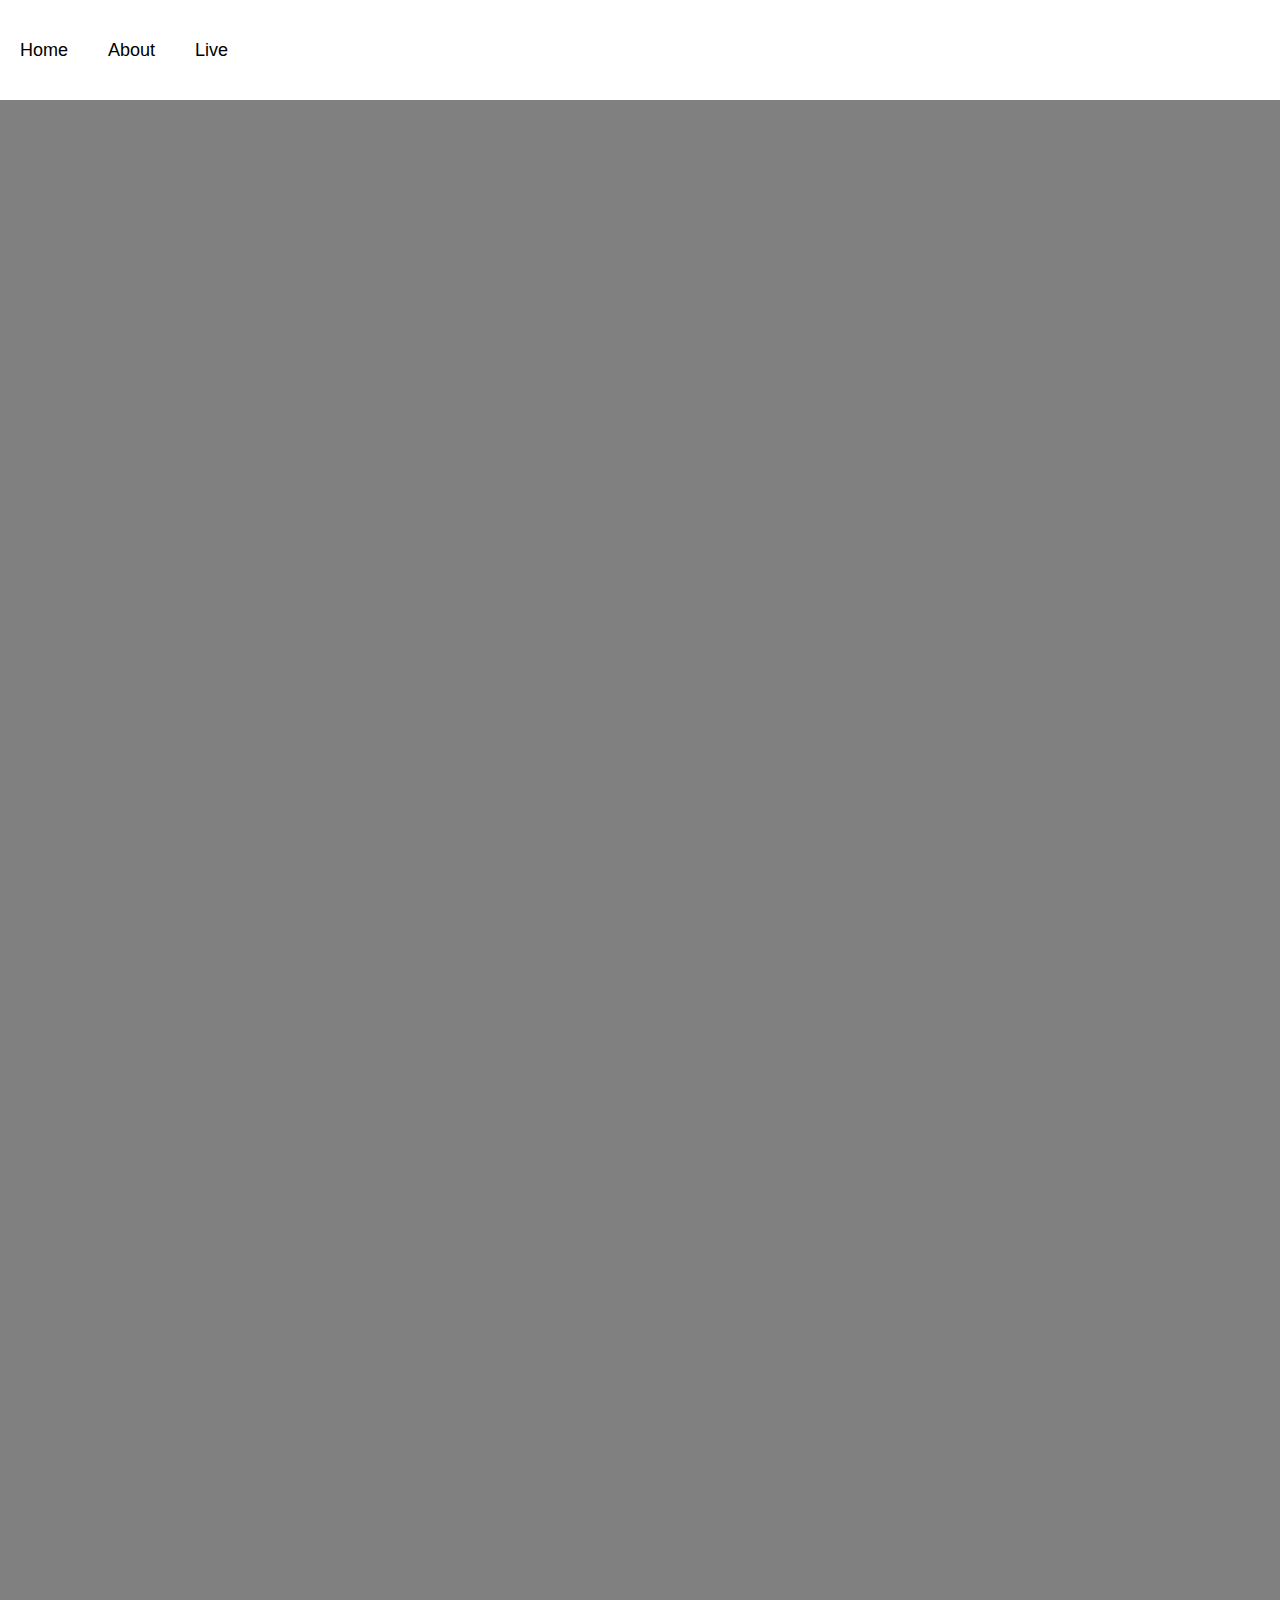
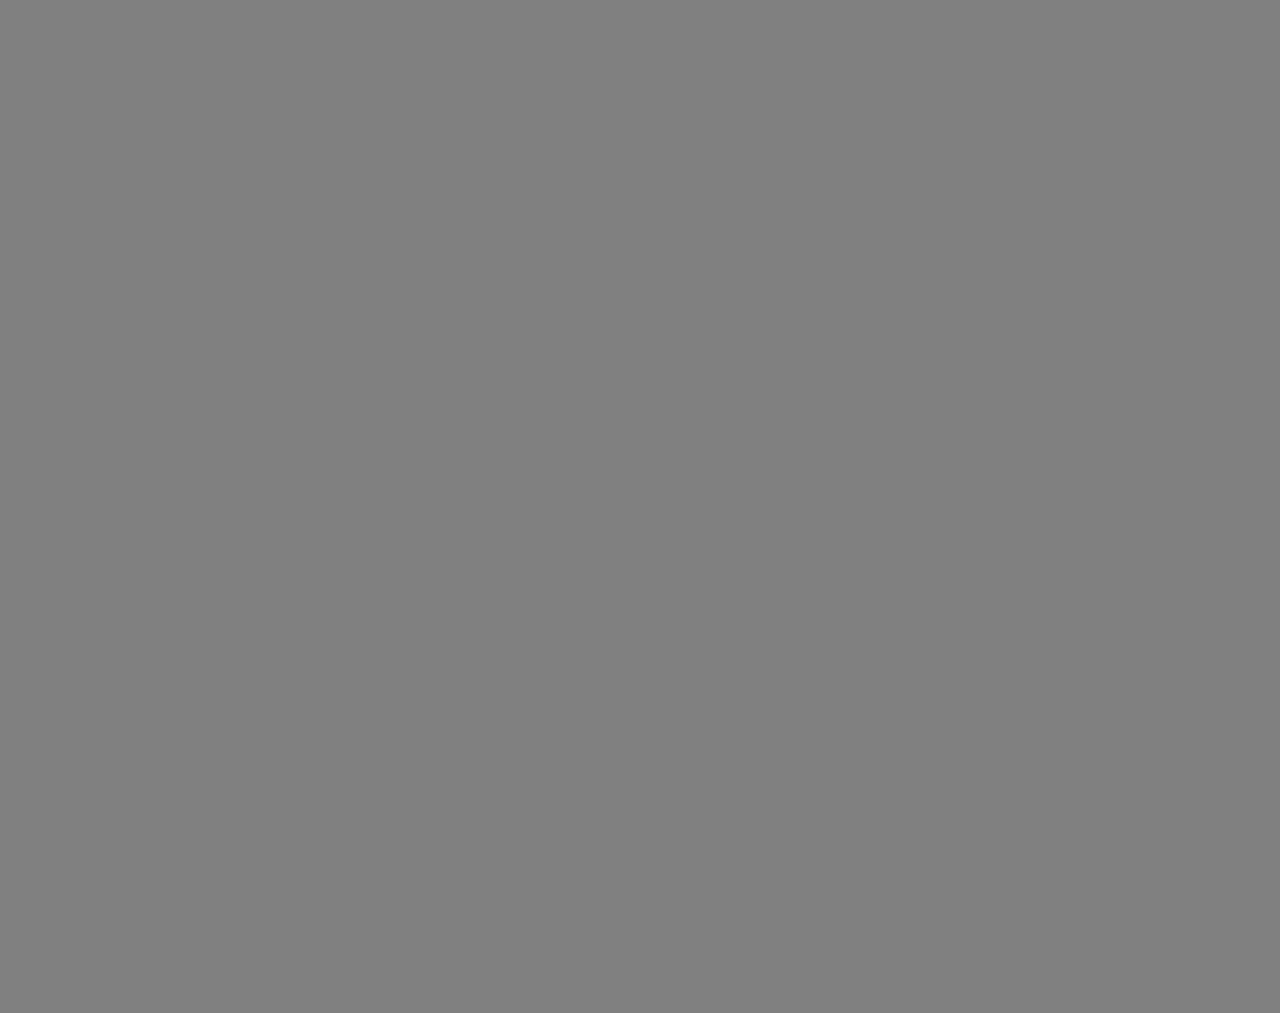
<file: index.html>
<!DOCTYPE html>
<html>

<head>

    <title> Home </title>

</head>

<body>

    <link rel="stylesheet" href="style.css">




    <nav>

        <ul>
            <li><a class="active" href="index.html"> Home </a></li>
            <li><a href="about.html"> About </a></li>
            <li><a href="live.html"> Live </a></li>

        </ul>




    </nav>


<!---Video section only--->
    
<iframe width="1000" height="345" src="https://www.youtube.com/embed/KrWgWyY1C24" frameborder="0" allow="accelerometer; autoplay; encrypted-media; gyroscope; picture-in-picture" allowfullscreen></iframe>

    
   <iframe width="1000" height="345" src="https://www.youtube.com/embed/WE52lE_-wsY" frameborder="0" allow="accelerometer; autoplay; encrypted-media; gyroscope; picture-in-picture" allowfullscreen></iframe>

    <iframe width="1000" height="345" src="https://www.youtube.com/embed/YpZlCqqojAE" frameborder="0" allow="accelerometer; autoplay; encrypted-media; gyroscope; picture-in-picture" allowfullscreen></iframe>



    <iframe width="1000" height="345" src="https://www.youtube.com/embed/rMglNwgLzdY" frameborder="0" allow="accelerometer; autoplay; encrypted-media; gyroscope; picture-in-picture" allowfullscreen></iframe>
       
    
    
    
<!---/Video section only--->    




</body>


</html>
</file>
<file: style.css>
* {
    margin: 0;

    padding: 0;

}

body {
    background-color: grey;



}


nav {
    width: 100%;
    height: 100px;
    background-color: white;




}

ul {}


ul li {

    list-style: none;
    display: inline-block;
    float: left;
    line-height: 100px;

}

ul li a {

    display: block;
    text-decoration: none;
    font-size: 18px;
    font-family: arial;
    color: black;
    padding: 0 20px;


}

iframe {

    padding: 50px;
    margin: 7%;



}

p {

    padding: 4px;
    margin: 3%;
    font-size: 30px;



}
</file>
